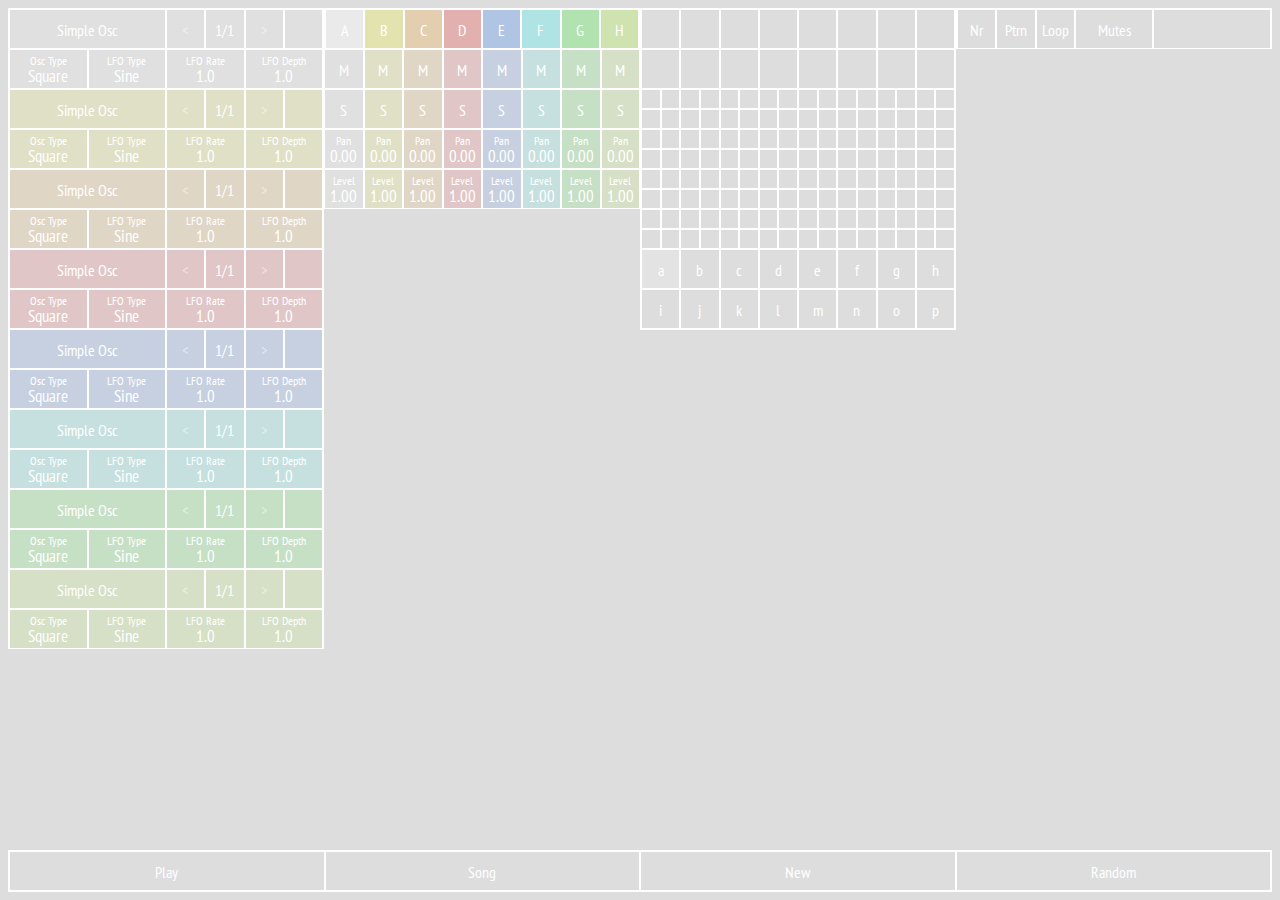
<file: index.html>
<!DOCTYPE html>
<html>
<head>
    <title>sqncr</title>
    <meta charset="utf-8">
    <meta content="320" name="MobileOptimized">
    <meta content="width=device-width, initial-scale=1.0, maximum-scale=1.0, minimum-scale=1.0, user-scalable=no, minimal-ui" name="viewport">
    <meta content="A music step sequencer written Javascript using the Web Audio API." name="description">
    <link href='https://fonts.googleapis.com/css?family=PT+Sans+Narrow:700' rel='stylesheet' type='text/css'>
    <link rel="stylesheet" href="static/css/style.css">
    <link rel="apple-touch-icon" href="static/img/ios-icon.png"/>
</head>
<body>
    <main>
        <div id="app" class="application">
            <ul id="tabs" class="ctrls"></ul>
            <ul class="ctrls channel-selects"></ul>
            <ul class="ctrls channels"></ul>
            <ul class="ctrls steps"></ul>
            <div id="tracks"></div>
            <ul id="patterns" class="ctrls"></ul>
            <div class="rack">
                <ul class="rack__slot-list ctrls"></ul>
            </div>
            <ul id="controlbar" class="ctrls"></ul>
            <div class="song">
                <ul class="ctrls song__header">
                    <li class="tile tile--12 song__header-order">
                        <div class="ctrl__layer ctrl__background"></div>
                        <span class="plugin__name-label ctrl__text">Nr</span>
                    </li>
                    <li class="tile tile--12 song__header-pattern">
                        <div class="ctrl__layer ctrl__background"></div>
                        <span class="plugin__name-label ctrl__text">Ptrn</span>
                    </li>
                    <li class="tile tile--12 song__header-repeats">
                        <div class="ctrl__layer ctrl__background"></div>
                        <span class="plugin__name-label ctrl__text">Loop</span>
                    </li>
                    <li class="tile tile--25 song__header-mutes">
                        <div class="ctrl__layer ctrl__background"></div>
                        <span class="plugin__name-label ctrl__text">Mutes</span>
                    </li>
                    <div class="tile song__header-filler"></div>
                </ul>
                <div class="song__list-container">
                    <ul class="song__list">
                    </ul>
                </div>
            </div>
            <div id="overlay-parameter-edit" class="overlay">
                <div class="overlay__content">
                    <div class="overlay__color"></div>
                    <div class="overlay__generic">
                        <div class="overlay-ctrl__info">
                            <div class="overlay-ctrl__label overlay-ctrl__name"></div>
                            <div><span class="overlay-ctrl__value"></span>&nbsp;<span class="overlay-ctrl__unit"></span></div>
                            <div class="overlay-ctrl__min-max">Min <span class="overlay-ctrl__min"></span> - Max <span class="overlay-ctrl__max"></span></div>
                        </div>
                        <div class="overlay-ctrl__slider">
                            <div class="overlay-ctrl__slider-thumb"></div>
                        </div>
                    </div><!-- /overlay__generic -->
                    <div class="overlay__itemized">
                        <div class="overlay-ctrl__info">
                            <span class="overlay-ctrl__label overlay-ctrl__name"></span>
                        </div>
                        <ul class="overlay-ctrl__items"></ul>
                    </div><!-- /overlay__itemized -->
                </div><!-- /overlay__content -->
            </div>
            <div id="overlay-startup" class="overlay">
                <span class="overlay-startup_header">TAP TO START</span>
            </div>
            <div id="overlay-dialog" class="overlay">
                <div class="dialog">
                    <h2 class="dialog__header"></h2>
                    <p class="dialog__body"></p>
                    <div class="dialog__controls">
                        <button class="dialog__button dialog__button--secondary"></button>
                        <button class="dialog__button dialog__button--primary"></button>
                    </div>
                </dialog>
            </div>
        </div>
    </main>
    <div id="templates">
        <div id="template-step">
            <li class="ctrl step">
                <div class="ctrl__layer ctrl__background"></div>
                <div class="ctrl__layer ctrl__hilight"></div>
                <span class="ctrl__label ctrl__text"></span>
            </li>
        </div>
            <div id="template-pattern">
                <li class="ctrl pattern">
                    <div class="ctrl__layer ctrl__background"></div>
                    <div class="ctrl__layer ctrl__hilight"></div>
                    <span class="ctrl__label ctrl__text"></span>
                </li>
            </div>
        <div id="template-ctrl-generic">
            <li class="ctrl ctrl--generic">
                <div class="ctrl__layer ctrl__background"></div>
                <span class="ctrl__label ctrl__name"></span>
                <span class="ctrl__label ctrl__value"></span>
            </li>
        </div>
        <div id="template-ctrl-itemized">
            <li class="ctrl ctrl--itemized">
                <div class="ctrl__layer ctrl__background"></div>
                <span class="ctrl__label ctrl__name"></span>
                <span class="ctrl__label ctrl__value"></span>
            </li>
        </div>
        <div id="template-ctrl-boolean">
            <li class="ctrl ctrl--boolean">
                <div class="ctrl__layer ctrl__background"></div>
                <div class="ctrl__layer ctrl__hilight"></div>
                <span class="ctrl__label ctrl__text"></span>
            </li>
        </div>
        <div id="template-rack-slot">
            <li class="rack-slot"></li>
        </div>
        <div id="template-song-part">
            <li class="song-part clearfix">
                <div class="tile tile--12 song-part__order">
                    <div class="ctrl__layer ctrl__background"></div>
                    <span class="ctrl__text"></span>
                </div>
                <div class="tile tile--12 song-part__pattern">
                    <div class="ctrl__layer ctrl__background"></div>
                    <span class="ctrl__text"></span>
                </div>
                <div class="tile tile--12 song-part__repeats">
                    <div class="ctrl__layer ctrl__background"></div>
                    <span class="ctrl__text"></span>
                </div>
                <div class="tile tile--25 song-part__mutes"></div>
                <div class="tile song-part__filler"></div>
            </li>
        </div>
        <div id="template-song-mute">
            <div class="ctrl song-part__mute">
                <span class="ctrl__text"></span>
            </div>
        </div>
        <div id="template-plugin">
            <li class="plugin">
                <ul class="plugin__controls"></ul>
            </li>
        </div>
        <div id="template-plugin-header">
            <li class="plugin__name ctrl">
                <div class="ctrl__layer ctrl__background"></div>
                <span class="plugin__name-label ctrl__text"></span>
            </li>
            <li class="plugin__page-prev ctrl">
                <div class="ctrl__layer ctrl__background"></div>
                <span class="ctrl__text">&lt;</span>
            </li>
            <li class="plugin__page-number ctrl">
                <div class="ctrl__layer ctrl__background"></div>
                <span class="ctrl__text"></span>
            </li>
            <li class="plugin__page-next ctrl">
                <div class="ctrl__layer ctrl__background"></div>
                <span class="ctrl__text">&gt;</span>
            </li>
            <li class="plugin__settings ctrl">
                <div class="ctrl__layer ctrl__background"></div>
                <span class="ctrl__text"></span>
            </li>
        </div>
        <div id="template-plugin-wxs1">
            <li class="plugin">
                <div class="plugin__header"></div>
                <ul class="plugin__pages">
                    <li class="plugin__page">
                         <div class="plugin__controls">
                            <div class="plugin__control osc1type"></div>
                            <div class="plugin__control osc1octave"></div>
                            <div class="plugin__control osc1gain"></div>
                            <div class="plugin__control empty"></div>

                            <div class="plugin__control osc2type"></div>
                            <div class="plugin__control osc2detune"></div>
                            <div class="plugin__control osc2gain"></div>
                            <div class="plugin__control empty"></div>

                            <div class="plugin__control ampAttack"></div>
                            <div class="plugin__control ampDecay"></div>
                            <div class="plugin__control ampSustain"></div>
                            <div class="plugin__control ampRelease"></div>

                            <div class="plugin__control glide"></div>
                            <div class="plugin__control empty"></div>
                            <div class="plugin__control empty"></div>
                            <div class="plugin__control output"></div>
                         </div>
                    </li>
                    <li class="plugin__page">
                        <div class="plugin__controls">
                            <div class="plugin__control cutoff"></div>
                            <div class="plugin__control reso"></div>
                            <div class="plugin__control filterMod"></div>
                            <div class="plugin__control empty"></div>

                            <div class="plugin__control filterAttack"></div>
                            <div class="plugin__control filterDecay"></div>
                            <div class="plugin__control filterSustain"></div>
                            <div class="plugin__control filterRelease"></div>

                            <div class="plugin__control lfo1Shape"></div>
                            <div class="plugin__control lfo1Depth"></div>
                            <div class="plugin__control lfo1Rate"></div>
                            <div class="plugin__control lfo1Dest"></div>

                            <div class="plugin__control lfo2Shape"></div>
                            <div class="plugin__control lfo2Depth"></div>
                            <div class="plugin__control lfo2Rate"></div>
                            <div class="plugin__control lfo2Dest"></div>
                        </div>
                    </li>
                </ul>
            </li>
        </div>
        <div id="template-plugin-simpleosc">
            <li class="plugin">
                <div class="plugin__header"></div>
                <ul class="plugin__pages">
                    <li class="plugin__page">
                         <div class="plugin__controls">
                            <div class="plugin__control osctype"></div>
                            <div class="plugin__control lfotype"></div>
                            <div class="plugin__control lforate"></div>
                            <div class="plugin__control lfodepth"></div>
                         </div>
                    </li>
                </ul>
            </li>
        </div>
        <div id="template-plugin-kick">
            <li class="plugin">
                <div class="plugin__header"></div>
                <ul class="plugin__pages">
                    <li class="plugin__page">
                         <div class="plugin__controls">
                            <div class="plugin__control startfreq"></div>
                            <div class="plugin__control endfreq"></div>
                            <div class="plugin__control length"></div>
                            <div class="plugin__control pitchdecay"></div>
                         </div>
                    </li>
                </ul>
            </li>
        </div>
        <div id="template-plugin-chord">
            <li class="plugin">
                <div class="plugin__header"></div>
                <ul class="plugin__pages">
                    <li class="plugin__page">
                         <div class="plugin__controls">
                            <div class="plugin__control filtermultiply"></div>
                            <div class="plugin__control amprelease"></div>
                            <div class="plugin__control empty"></div>
                            <div class="plugin__control empty"></div>
                         </div>
                    </li>
                </ul>
            </li>
        </div>
        <div id="template-plugin-chord2">
            <li class="plugin">
                <div class="plugin__header"></div>
                <ul class="plugin__pages">
                    <li class="plugin__page">
                         <div class="plugin__controls">
                            <div class="plugin__control filtermultiply"></div>
                            <div class="plugin__control lforate"></div>
                            <div class="plugin__control lfodepth"></div>
                            <div class="plugin__control empty"></div>
                         </div>
                    </li>
                </ul>
            </li>
        </div>
        <div id="template-plugin-impulse">
            <li class="plugin">
                <div class="plugin__header"></div>
                <ul class="plugin__pages">
                    <li class="plugin__page">
                         <div class="plugin__controls">
                            <div class="plugin__control empty"></div>
                            <div class="plugin__control empty"></div>
                            <div class="plugin__control empty"></div>
                            <div class="plugin__control empty"></div>
                         </div>
                    </li>
                </ul>
            </li>
        </div>
        <div id="template-plugin-hihat">
            <li class="plugin">
                <div class="plugin__header"></div>
                <ul class="plugin__pages">
                    <li class="plugin__page">
                         <div class="plugin__controls">
                            <div class="plugin__control empty"></div>
                            <div class="plugin__control empty"></div>
                            <div class="plugin__control empty"></div>
                            <div class="plugin__control empty"></div>
                         </div>
                    </li>
                </ul>
            </li>
        </div>
        <div id="template-plugin-noise">
            <li class="plugin">
                <div class="plugin__header"></div>
                <ul class="plugin__pages">
                    <li class="plugin__page">
                         <div class="plugin__controls">
                            <div class="plugin__control noisetype"></div>
                            <div class="plugin__control empty"></div>
                            <div class="plugin__control empty"></div>
                            <div class="plugin__control empty"></div>
                         </div>
                    </li>
                </ul>
            </li>
        </div>
        <div id="template-plugin-kick8">
            <li class="plugin">
                <div class="plugin__header"></div>
                <ul class="plugin__pages">
                    <li class="plugin__page">
                         <div class="plugin__controls">
                            <div class="plugin__control empty"></div>
                            <div class="plugin__control empty"></div>
                            <div class="plugin__control empty"></div>
                            <div class="plugin__control empty"></div>
                         </div>
                    </li>
                </ul>
            </li>
        </div>
        <div id="template-plugin-channel">
            <li class="channel">
                <ul class="ctrls plugin__controls">
                    <div class="plugin__control mute"></div>
                    <div class="plugin__control solo"></div>
                    <div class="plugin__control pan"></div>
                    <div class="plugin__control level"></div>
                </ul>
            </li>
        </div>
        <div id="template-channel-select">
            <li class="ctrl ctrl--channel-select">
                <div class="ctrl__layer ctrl__background"></div>
                <div class="ctrl__layer ctrl__hilight"></div>
                <span class="ctrl__label ctrl__text"></span>
            </li>
        </div>
        <div id="template-tab">
            <li class="ctrl ctrl--tab">
                <div class="ctrl__layer ctrl__background"></div>
                <div class="ctrl__layer ctrl__hilight"></div>
                <span class="ctrl__label ctrl__text"></span>
            </li>
        </div>
        <div id="template-ctrl-controlbar">
            <li class="ctrl ctrl--controlbar">
                <div class="ctrl__layer ctrl__background"></div>
                <div class="ctrl__layer ctrl__hilight"></div>
                <span class="ctrl__label ctrl__text"></span>
            </li>
        </div>
        <div id="template-overlay-ctrl-item">
            <li class="overlay-ctrl__item"></li>
        </div>
        <div id="template-tracks-track">
            <div class="tracks__track"></div>
        </div>
        <div id="template-tracks-step">
            <div class="tracks__step"></div>
        </div>
    </div><!-- /templates -->
    <script src="http://code.jquery.com/jquery-1.11.3.min.js"></script>
    <script src="static/js/app.js"></script>
    <script src="static/js/wh.file.js"></script>
    <script src="static/js/wh.file.project.js"></script>
    <script src="static/js/wh.file.project.random.js"></script>
    <script src="static/js/plugin/wh.plugin.base.js"></script>
    <script src="static/js/plugin/wh.plugin.chord.js"></script>
    <script src="static/js/plugin/wh.plugin.chord2.js"></script>
    <script src="static/js/plugin/wh.plugin.hihat.js"></script>
    <script src="static/js/plugin/wh.plugin.impulse.js"></script>
    <script src="static/js/plugin/wh.plugin.kick.js"></script>
    <script src="static/js/plugin/wh.plugin.kick8.js"></script>
    <script src="static/js/plugin/wh.plugin.manager.js"></script>
    <script src="static/js/plugin/wh.plugin.noise.js"></script>
    <script src="static/js/plugin/wh.plugin.parameter.js"></script>
    <script src="static/js/arrangement/wh.arrangement.js"></script>
    <script src="static/js/arrangement/wh.arrangement.pattern.js"></script>
    <script src="static/js/arrangement/wh.arrangement.songpart.js"></script>
    <script src="static/js/arrangement/wh.arrangement.step.js"></script>
    <script src="static/js/arrangement/wh.arrangement.track.js"></script>
    <script src="static/js/view/wh.view.app.js"></script>
    <script src="static/js/view/wh.view.base.js"></script>
    <script src="static/js/view/wh.view.channelselect.js"></script>
    <script src="static/js/view/wh.view.controlbar.js"></script>
    <script src="static/js/view/wh.view.dialog.js"></script>
    <script src="static/js/view/wh.view.parameter.js"></script>
    <script src="static/js/view/wh.view.pluginrack.js"></script>
    <script src="static/js/view/wh.view.patternselect.js"></script>
    <script src="static/js/view/wh.view.plugin.js"></script>
    <script src="static/js/view/wh.view.pluginrack.js"></script>
    <script src="static/js/view/wh.view.song.js"></script>
    <script src="static/js/view/wh.view.steps.js"></script>
    <script src="static/js/view/wh.view.tabs.js"></script>
    <script src="static/js/view/wh.view.tracks.js"></script>
    <script src="static/js/wh.conf.js"></script>
    <script src="static/js/wh.core.js"></script>
    <script src="static/js/wh.extension.js"></script>
    <script src="static/js/wh.pubsub.js"></script>
    <script src="static/js/wh.studio.js"></script>
    <script src="static/js/wh.transport.js"></script>
    <script src="static/js/wh.util.js"></script>
</body>
</html>
</file>
<file: static/css/style.css>
*, :after, :before {
    box-sizing: border-box;
}
body {
    background-color: #ddd;
    color: #fff;
    font-family: 'PT Sans Narrow', sans-serif;
    font-size: 16px;
    margin: 0;
    text-align: center;
}
main {
    margin: auto;
    height: 100vh;
    max-height: 480px;
    min-height: 320px;
    /*max-width: 480px;*/
    min-width: 320px;
    position: relative;
}
button {
    background-color: #ddd;
    border: 2px solid #fff;
    color: #fff;
    cursor: pointer;
    display: inline-block;
    font-family: 'PT Sans Narrow', sans-serif;
    font-size: 1.5rem;
    padding: 8px 20px
}
button:hover {
    background-color: #e6e6e6;
    color: #fff;
}
button:focus {
    outline: 0;
}
.cf:after {
    clear: both;
    content: '';
    display: table;
}
.application {
    bottom: 8px;
    left: 8px;
    position: absolute;
    right: 8px;
    top: 8px;
}
.table {
    display: table;
}
.tr {
    display: table-row;
}
.td {
    display: table-cell;
}
.color1 {
    background-color: #fff !important;
}
.color2 {
    background-color: #ff0 !important;
}
.color3 {
    background-color: #f90 !important;
}
.color4 {
    background-color: #f00 !important;
}
.color5 {
    background-color: #06f !important;
}
.color6 {
    background-color: #0ff !important;
}
.color7 {
    background-color: #0f0 !important;
}
.color8 {
    background-color: #9f0 !important;
}
.application {
}
.rack__generator,
.rack__processors,
.plugin__header,
.plugin__pages,
.plugin__controls,
.ctrls,
.song__list,
.overlay-ctrl__items {
    list-style: none;
    margin: 0;
    padding: 0;
}
.tile,
.ctrl {
    background-color: #ddd;
    border: 1px solid #fff;
    display: block;
    float: left;
    height: 40px;
    position: relative;
    text-align: center;
    width: 100%;
}
    .tile--12 {
        width: 12.5%;
    }
    .tile--25 {
        width: 25%;
    }
.clearfix,
.ctrls:after {
    clear: both;
    content: '';
    display: table;
}
    .ctrl {
        cursor: pointer;
    }
    .ctrl--25 {
        width: 25%;
    }
    .ctrl--50 {
        width: 50%;
    }
    .ctrl--100 {
        width: 100%;
    }
        .ctrl__layer {
            bottom: 0;
            left: 0;
            position: absolute;
            right: 0;
            top: 0;
        }
        .ctrl__background {
            opacity: 0.1;
        }
        .ctrl__label {}
        .ctrl__text {
            bottom: 0;
            color: #fff;
            line-height: 40px;
            left: 0;
            position: absolute;
            right: 0;
            top: 0;
        }
        .ctrl__name {
            color: #fff;
            font-size: 12px;
            left: 0;
            position: absolute;
            right: 0;
            top: 3px;
        }
        .ctrl__value {
            color: #fff;
            font-size: 17px;
            left: 0;
            position: absolute;
            right: 0;
            top: 15px;
        }
.channels {
    display: none;
}
    .channel {
        float: left;
        width: 12.5%;
    }
    .channel.selected {
        background-color: #888;
    }
        .channel-selects {
            border-left: 1px solid #fff;
            border-right: 1px solid #fff;
        }
        .channel__select {}
        .ctrl--channel-select {
            width: 12.5%;
        }
                .ctrl--channel-select > .ctrl__background {
                    opacity: 0.2;
                }
                .ctrl--channel-select.selected > .ctrl__background {
                    opacity: 0.4;
                }
                .ctrl--channel-select > .ctrl__hilight {
                    background-color: #999;
                    display: none;
                    opacity: 0.6;
                }
                .ctrl--channel-select > .ctrl__name {
                    color: #ccc;
                }
                .ctrl--channel-select.selected .ctrl__name  {
                    color: #fff;
                }
        .channel .plugin__controls {
            width: 100%;
        }
            .rack-slot .channel .plugin__controls .plugin__control {
                width: 100%;
            }
            .channel .plugin__controls .ctrl__background {
                opacity: 0.1;
            }
            .channel.selected .plugin__controls .ctrl__background {
                opacity: 0.2;
            }
            .channel .plugin__controls .ctrl__hilight {
                display: none;
                opacity: 0.3;
            }
            .channel .plugin__controls .ctrl.selected .ctrl__hilight {
                display: block;
            }
            .channel .plugin__controls .ctrl.selected .ctrl__text {
                color: #fff;
            }
            /*.channel .plugin__controls .plugin__control:nth-child(1),
            .channel .plugin__controls .plugin__control:nth-child(2) {
                width: 50%;
            }*/
.steps {
    border-left: 1px solid #fff;
    border-right: 1px solid #fff;
}
    .step {
        width: 12.5%;
    }
    .step:nth-child(8n + 1) {
        clear: left;
    }
    .step.active {
        background-color: #e4e4e4;
    }
        .step.active.selected .ctrl__text {
            /*color: #ccc;*/
        }
        .step > .ctrl__background {
            opacity: 0.2;
        }
        .step.active.selected > .ctrl__background {
            opacity: 0.4;
        }
        .step > .ctrl__hilight {
            display: none;
            opacity: 0.4;
        }
        .step.selected .ctrl__name {
            color: #ccc;
        }
#patterns {
    border-bottom: 1px solid #fff;
    border-left: 1px solid #fff;
    border-right: 1px solid #fff;
    display: none;
}
#patterns:after {
    clear: both;
    content: '';
    display: table;
}
    .pattern {
        width: 12.5%;
    }
    .pattern.selected .ctrl__background {
        background-color: #fff;
        opacity: 0.2;
    }
#tracks {
    border: 1px solid #fff;
}
    .tracks__track {}
    .tracks__track:after {
        clear: both;
        content: '';
        display: table;
    }
        .tracks__step {
            border: 1px solid #fff;
            float: left;
            height: 20px;
            position: relative;
            width: 6.25%;
        }
        .tracks__step.active {
            
        }
        .tracks__step:before {
            background-color: #ddd;
            bottom: 0;
            content: '';
            left: 0;
            position: absolute;
            right: 0;
            top: 0;
        }
        .tracks__step.selected:before {
            opacity: 0.8;
        }
        .tracks__step.selected.active:before {
            opacity: 0.6;
        }
.song {}
    .song__header {
        border-left: 1px solid #fff;
        border-right: 1px solid #fff;
    }
    .song__list-container {
        bottom: 40px;
        left: 0;
        overflow: auto;
        position: absolute;
        right: 0;
        top: 80px;
    }
    .song-part {
        border-left: 1px solid #fff;
        border-right: 1px solid #fff;
        width: 100%;
    }
    .song-part:first-child {
        border-top: 1px solid #fff;
    }
    .song-part:last-child {
        border-bottom: 1px solid #fff;
    }
        .song-part.active .ctrl__background {
            background-color: #fff;
            opacity: 0.3;
        }
        .song-part.active .ctrl__text {
            color: #fff;
        }
        .song-part__mutes {
            border: none;
        }
            .song-part__mute {
                border: 1px solid #fff;
                cursor: pointer;
                float: left;
                height: 20px;
                position: relative;
                width: 25%;
            }
            .song-part__mute:before {
                background-color: #ddd;
                bottom: 0;
                content: '';
                left: 0;
                opacity: 0.9;
                position: absolute;
                right: 0;
                top: 0;
            }
            .song-part__mute.selected:before {
                content: '';
                opacity: 0.6;
            }
                .song-part__mute .ctrl__text {
                    display: none;
                    font-size: 12px;
                    line-height: 20px;
                }
                .song-part__mute.selected .ctrl__text {
                    display: block;
                }
        .song-part__filler,
        .song__header-filler {
            width: 37.5%;
        }
.rack {
    bottom: 40px;
    display: none;
    overflow-y: auto;
    position: absolute;
    top: 160px;
    width: 100%;
}
    .rack__slot-list {
        display: block;
    }
    .rack-slot.selected {}
        .rack-slot .plugin__control {
            width: 25%;
        }

.plugin {}
    .plugin__header {
        border-left: 1px solid #fff;
        border-right: 1px solid #fff;
    }
    .plugin__header:after {
        clear: both;
        content: '';
        display: table;
    }
        .plugin__header .ctrl__background {
            /*opacity: 0.2;*/
        }
        .plugin__name {
            cursor: default;
            width: 50%;
        }
        .plugin__page-prev {
            width: 12.5%;
        }
        .plugin__page-number {
            cursor: default;
            width: 12.5%;
        }
        .plugin__page-next {
            width: 12.5%;
        }
        .plugin__page-prev.disabled,
        .plugin__page-next.disabled {
            cursor: default;
        }
        .plugin__settings {
            width: 12.5%;
        }
            .plugin__page-prev.disabled .ctrl__text,
            .plugin__page-next.disabled .ctrl__text {
                opacity: 0.5;
            }
    .plugin__pages {
        overflow: hidden;
        width: 100%;
    }
        .plugin__page {
            border-bottom: 1px solid #fff;
            border-left: 1px solid #fff;
            border-right: 1px solid #fff;
            display: none;
            width: 100%;
        }
        .plugin__page:after {
            clear: both;
            content: '';
            display: table;
        }
        .plugin__page.selected {
            display: block;
        }
            .plugin__controls {}
                .plugin__control {
                    background-color: #ddd;
                    display: block;
                    float: left;
                    height: 40px;
                    width: 100%;
                }
                .plugin__control.empty {
                    border: 1px solid #fff;
                }
                    .plugin__control .ctrl {
                        float: none;
                    }
#tabs {
    border-left: 1px solid #fff;
    border-right: 1px solid #fff;
    border-top: 1px solid #fff;
}
    .ctrl--tab {
        width: 25%;
    }
        .ctrl--tab > .ctrl__background {
            background-color: #fff;
            opacity: 0.0;
        }
        .ctrl--tab.selected > .ctrl__background {
            opacity: 0.2;
        }
        .ctrl--tab.selected > .ctrl__text {
            color: #fff;
        }

#controlbar {
    border: 1px solid #fff;
    bottom: 0;
    height: 42px;
    left: 0;
    position: absolute;
    right: 0;
}
    .ctrl--controlbar {
        width: 25%;
    }
    .ctrl--controlbar .ctrl__hilight {
        background-color: #fff;
        display: none;
        opacity: 0.6
    }
    .ctrl--controlbar.selected .ctrl__hilight {
        display: block;
    }
    /*.ctrl:not(.active) .ctrl__toggle-active,
    .ctrl.active .ctrl__toggle-inactive {
        display: none;
    }*/
.overlay {
    background-color: rgba(225, 225, 225, 0.4);
    bottom: 0;
    display: none;
    left: 0;
    position: absolute;
    right: 0;
    top: 0;
}
    .overlay__content {
        background-color: #ddd;
        border: 2px solid #fff;
        height: 400px;
        max-height: 400px;
        max-width: 200px;
        position: absolute;
        width: 150px;
    }
        .overlay__color {
            bottom: 0;
            left: 0;
            opacity: 0.1;
            position: absolute;
            right: 0;
            top: 0;
        }
#overlay-startup {}
    .overlay-startup_header {
        display: block;
        font-size: 32px;
        margin-top: 50px;
    }
#overlay-parameter-edit {}
    .overlay__content {}
        .overlay__color {}

.overlay__generic,
.overlay__itemized {
    height: 100%;
    left: 0;
    position: absolute;
    top: 0;
    width: 100%;
}
    .overlay-ctrl__info {
        padding: 10px 10px 0 10px;
        margin: 0 auto;
        max-width: 280px;
        width: 100%;
    }
    .overlay-ctrl__value {
        font-size: 36px;
        line-height: 36px;
    }
    .overlay-ctrl__min-max {
        font-size: 12px;
    }
    .overlay-ctrl__slider {
        background-color: #ddd;
        border: 2px solid #fff;
        bottom: 10px;
        left: 10px;
        position: absolute;
        right: 10px;
        top: 100px;
    }
        .overlay-ctrl__slider-thumb {
            background-color: #eee;
            border-top: 2px solid #fff;
            bottom: 0;
            left: 0;
            position: absolute;
            right: 0;
        }
.overlay__itemized {}
    .overlay-ctrl__items {
        border: 2px solid #fff;
        margin: 20px 20px;
    }
        .overlay-ctrl__item:not(:last-child) {
            border-bottom: 2px solid #fff;
        }
        .overlay-ctrl__item {
            background-color: #ddd;
            color: #fff;
            padding: 15px 30px;
            cursor: pointer;
        }
        .overlay-ctrl__item.selected {
            color: #ccc;
            background-color: #fff;
        }
        .overlay-ctrl__item.active {
            color: #ccc;
            background-color: #eee;
        }
        .overlay__itemized .overlay-ctrl__name {
            font-size: 24px;
        }
#overlay-dialog {
}
    .dialog {
        background: #ddd;
        border: 2px solid #fff;
        margin: 0 auto;
        max-width: 400px;
        padding: 10px 30px;
    }
        .dialog__header {
            font-size: 2rem;
        }
        .dialog__controls {
            font-size: 0;
            text-align: center;
        }
            .dialog__button {
                margin: 10px 2px 10px 2px;
            }
#templates {
    display: none;
}

@media only screen and (min-width: 656px) {
    #tabs {
        display: none;
    }
}

/********************
 * 2 columns
 ********************/
[data-cols='2'] {
     max-height: none;
}
[data-cols='2'] .channel-selects,
[data-cols='2'] .channels,
[data-cols='2'] .steps,
[data-cols='2'] #tracks,
[data-cols='2'] #patterns,
[data-cols='2'] .rack,
[data-cols='2'] .song {
    display: block !important;
    position: absolute;
    width: 50%;
}
[data-cols='2'] .channel-selects {
    border-top: 1px solid #fff;
    left: 0;
    top: 0;
}
[data-cols='2'] .channels {
    border-top: 1px solid #fff;
    left: 0;
    top: 40px;
}
[data-cols='2'] .rack {
    border-bottom: 1px solid #fff;
    border-top: 1px solid #fff;
    bottom: 40px;
    left: 0;
    overflow-y: auto;
    top: 200px;
}
    [data-cols='2'] .rack__slot-list {
        display: block !important;
    }
[data-cols='2'] .steps {
    border-top: 1px solid #fff;
    left: 50%;
    top: 0;
}
[data-cols='2'] #tracks {
    display: block;
    left: 50%;
    top: 80px;
}
[data-cols='2'] #patterns {
    border-top: 1px solid #fff;
    left: 50%;
    top: 240px;
}
[data-cols='2'] .song {
    border-top: 1px solid #fff;
    bottom: 40px;
    left: 50%;
    top: 320px;
}
    [data-cols='2'] .song__list-container {
        bottom: 2px;
        top: 40px;
    }
    [data-cols='2'] .song-part:first-child {
        border-top: none;
    }
    [data-cols='2'] .plugin__page {
        border-bottom: none;
    }

/********************
 * 3 columns
 ********************/
[data-cols='3'] {
     max-height: none;
}
[data-cols='3'] .channel-selects,
[data-cols='3'] .channels,
[data-cols='3'] .steps,
[data-cols='3'] #patterns,
[data-cols='3'] .rack,
[data-cols='3'] #tracks,
[data-cols='3'] .song {
    display: block !important;
    position: absolute;
    width: 33.3333%;
}
[data-cols='3'] .channel-selects {
    border-top: 1px solid #fff;
    left: 33.3333%;
    top: 0;
}
[data-cols='3'] .channels {
    border-top: 1px solid #fff;
    left: 33.3333%;
    top: 40px;
}
[data-cols='3'] .rack {
    border-bottom: 1px solid #fff;
    border-top: 1px solid #fff;
    bottom: 40px;
    left: 0;
    overflow-y: auto;
    top: 0;
}
    [data-cols='3'] .rack__slot-list {
        display: block !important;
    }
[data-cols='3'] .steps {
    border-top: 1px solid #fff;
    left: 66.6666%;
    top: 0;
}
[data-cols='3'] #tracks {
    display: block;
    left: 66.6666%;
    top: 80px;
}
[data-cols='3'] #patterns {
    border-top: 1px solid #fff;
    left: 66.6666%;
    top: 240px;
}
[data-cols='3'] .song {
    border-top: 1px solid #fff;
    bottom: 40px;
    left: 33.3333%;
    top: 200px;
}
    [data-cols='3'] .song__list-container {
        bottom: 0;
        top: 40px;
    }
    [data-cols='3'] .song-part:first-child {
        border-top: none;
    }
    [data-cols='3'] .plugin__page {
        border-bottom: none;
    }

/********************
 * 4 columns
 ********************/
[data-cols='4'] {
     max-height: none;
}
[data-cols='4'] .channel-selects,
[data-cols='4'] .channels,
[data-cols='4'] .steps,
[data-cols='4'] #tracks,
[data-cols='4'] #patterns,
[data-cols='4'] .rack,
[data-cols='4'] .song {
    display: block !important;
    position: absolute;
    width: 25%;
}
[data-cols='4'] .channel-selects {
    border-top: 1px solid #fff;
    left: 25%;
    top: 0;
}
[data-cols='4'] .channels {
    border-top: 1px solid #fff;
    left: 25%;
    top: 40px;
}
[data-cols='4'] .rack {
    border-bottom: 1px solid #fff;
    border-top: 1px solid #fff;
    bottom: 40px;
    left: 0;
    overflow-y: auto;
    top: 0;
}
    [data-cols='4'] .rack__slot-list {
        display: block !important;
    }
[data-cols='4'] .steps {
    border-top: 1px solid #fff;
    left: 50%;
    top: 0;
}
[data-cols='4'] #tracks {
    display: block;
    left: 50%;
    top: 80px;
}
[data-cols='4'] #patterns {
    border-top: 1px solid #fff;
    left: 50%;
    top: 240px;
}
[data-cols='4'] .song {
    border-top: 1px solid #fff;
    bottom: 40px;
    left: 75%;
    top: 0;
}
    [data-cols='4'] .song__list-container {
        bottom: 2px;
        top: 40px;
    }
    [data-cols='4'] .song-part:first-child {
        border-top: none;
    }
    [data-cols='4'] .plugin__page {
        border-bottom: none;
    }
</file>
